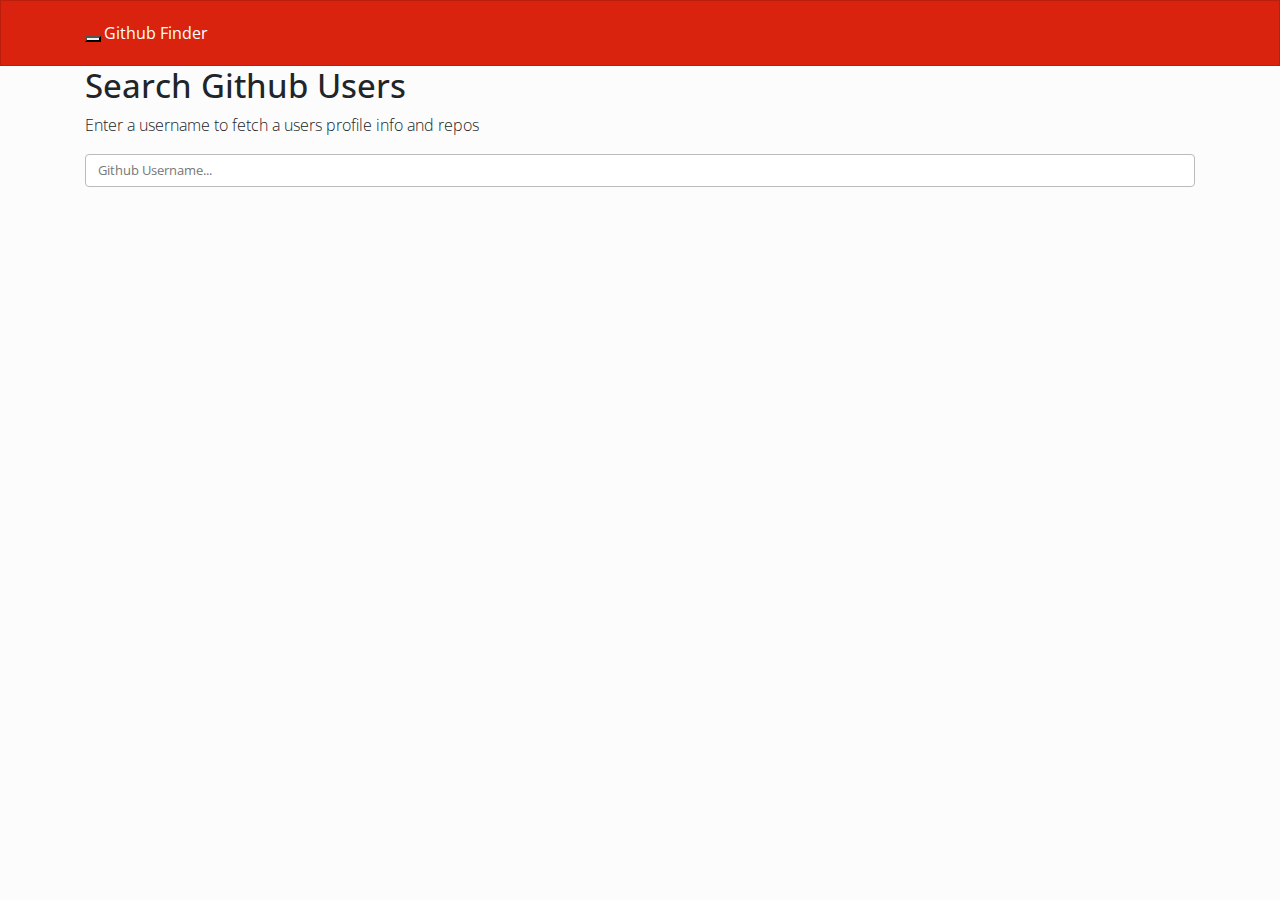
<file: index.html>
<!doctype html>
<html lang="en">
  <head>
    <!-- Required meta tags -->
    <meta charset="utf-8">
    <meta name="viewport" content="width=device-width, initial-scale=1, shrink-to-fit=no">

    <!-- Bootstrap CSS -->
    <link rel="stylesheet" href="./css/bootstrap.min.css">
    <link rel="stylesheet" href="./css/style.css">

    <title>Github Finder</title>
  </head>
  <body>

    <nav class="navbar navbar-expand-lg navbar-dark bg-primary">
      <div class="container">
        <div class="navbar-header">
          <button type="button" class="navbar-toggle collapsed" data-toggle="collapse" data-target="#navbar" aria-expanded="false" aria-controls="navbar">
            <span class="sr-only">Toggle navigation</span>
            <span class="icon-bar"></span>
            <span class="icon-bar"></span>
            <span class="icon-bar"></span>
          </button>
          <a class="navbar-brand" href="#">Github Finder</a>
        </div>
        <div id="navbar" class="collapse navbar-collapse">
          <ul class="nav navbar-nav">

          </ul>
        </div><!--/.nav-collapse -->
      </div>
    </nav>

  <div class="container">

    <div class="searchContainer">
      <h1>Search Github Users</h1>
      <p class="lead">Enter a username to fetch a users profile info and repos</p>
      <input type="text" id="searchUser" class="form-control" placeholder="Github Username...">
    </div>
    <br>
    <div id="profile"></div>

  </div>
  <!-- /.container -->

    <!-- jQuery first, then Popper.js, then Bootstrap JS -->
    <script
  src="https://code.jquery.com/jquery-3.3.1.js"
  integrity="sha256-2Kok7MbOyxpgUVvAk/HJ2jigOSYS2auK4Pfzbm7uH60="
  crossorigin="anonymous"></script>
    <script src="https://cdnjs.cloudflare.com/ajax/libs/popper.js/1.14.3/umd/popper.min.js" integrity="sha384-ZMP7rVo3mIykV+2+9J3UJ46jBk0WLaUAdn689aCwoqbBJiSnjAK/l8WvCWPIPm49" crossorigin="anonymous"></script>
    <script src="https://stackpath.bootstrapcdn.com/bootstrap/4.1.3/js/bootstrap.min.js" integrity="sha384-ChfqqxuZUCnJSK3+MXmPNIyE6ZbWh2IMqE241rYiqJxyMiZ6OW/JmZQ5stwEULTy" crossorigin="anonymous"></script>
    <!-- Optional JavaScript -->
    <script src="./js/main.js"></script>
  </body>
</html>
</file>
<file: css/style.css>
.avatar {
    width: 100%
  }
  
  .profile {
    margin-top: 10px;
  }
</file>
